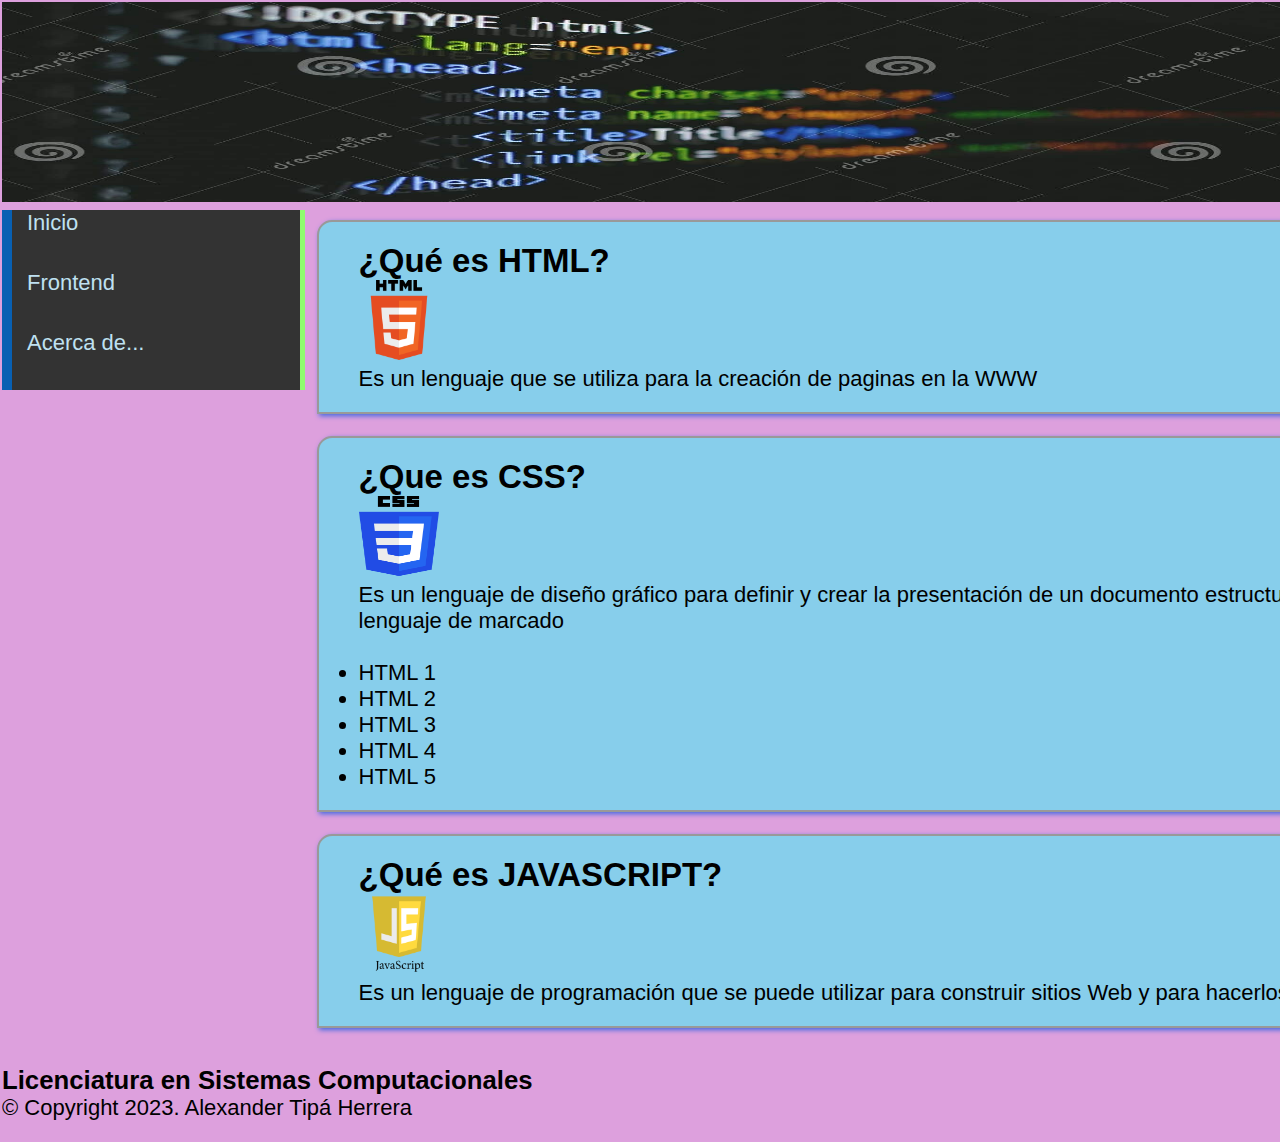
<file: PRÁCTICA 6/index.html>
<!DOCTYPE html>
<html lang="en">
<head>
    <meta charset="UTF-8">
    <meta name="viewport" content="width=device-width, initial-scale=1.0">
    <title>Inicio</title>
    <link rel="stylesheet" href="css/style.css">
</head>
<body>
    <table width="100%" border="0">
        <tr><!--Encabezado-->
            <td colspan="2">
                <img src="imagenes/banner-de-desarrollo-web-fronten.jpg" width="1515" height="200">
            </td>
        </tr>
        <tr>
            <td rowspan="3" width="20%"><!--Menu-->
                <ul>
                    <li><a href="index.html">Inicio</a></li>
                    <li><a href="frontend.html">Frontend</a></li>
                    <li><a href="acerca.html">Acerca de...</a></li>
                </ul>
            </td>
            <td><!--Sección-->
                <div>
                    <h2>¿Qué es HTML?</h2>
                    <img src="imagenes/HTML5_logo.png" width="80px" height="80px">
                    <p>Es un lenguaje que se utiliza para la creación de paginas en la WWW</p>
                </div>
            </td>
        </tr>
        <tr>
            <td><!--Sección-->
                <div>
                    <h2>¿Que es CSS?</h2>
                    <img src="imagenes/CSS3_logo.png" width="80px" height="80px">
                    <p>Es un lenguaje de diseño gráfico para definir y crear la presentación de un documento estructurado escrito en un lenguaje de marcado</p>
                    <br
                    <ul>
                        <li>HTML 1</li>
                        <li>HTML 2</li>
                        <li>HTML 3</li>
                        <li>HTML 4</li>
                        <li>HTML 5</li>
                    </ul>
                </div>
            </td>
        </tr>
        <tr>
            <td><!--Sección-->
                <div>                <h2>¿Qué es JAVASCRIPT?</h2>
                    <img src="imagenes/js-logo.png" width="80px" height="80px">
                    <p>Es un lenguaje de programación que se puede utilizar para construir sitios Web y para hacerlos más interactivos</p></div>
            </td>
        </tr>
        <tr height="100px"><!--Pir de pagina-->
            <td colspan="2">
                <br>
                <h3>Licenciatura en Sistemas Computacionales</h3>
                <p>&copy; Copyright 2023. Alexander Tipá Herrera</p>
            </td>
        </tr>

    </table>
</body>
</html>
</file>
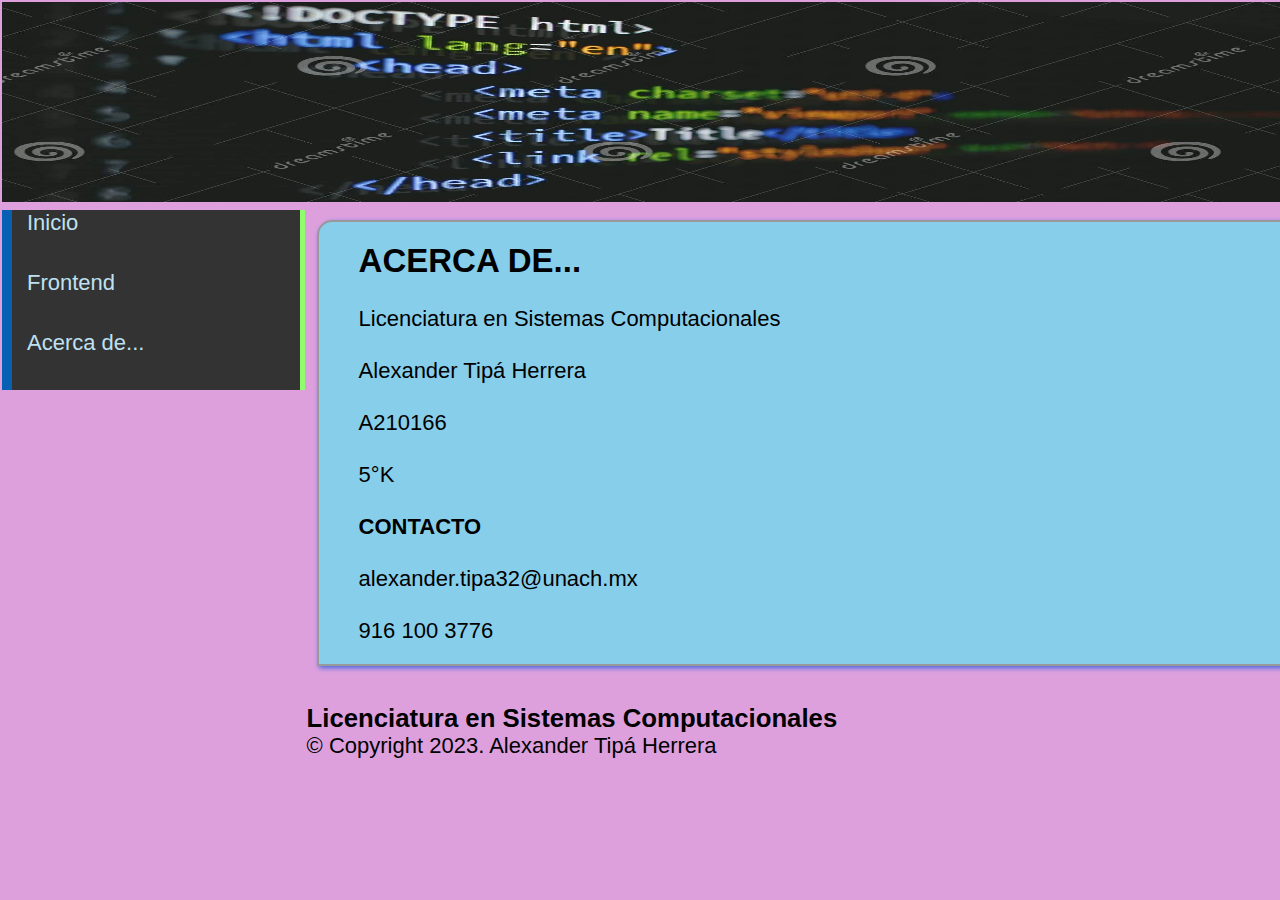
<file: PRÁCTICA 6/acerca.html>
<!DOCTYPE html>
<html lang="en">
<head>
    <meta charset="UTF-8">
    <meta name="viewport" content="width=device-width, initial-scale=1.0">
    <title>Acerca de</title>
    <link rel="stylesheet" href="css/style.css">
</head>
<body>
    <table width="100%" border="0">
        <tr><!--Encabezado-->
            <td colspan="2">
                <img src="imagenes/banner-de-desarrollo-web-fronten.jpg" width="1515" height="200">
            </td>
        </tr>
        <tr>
            <td rowspan="3" width="20%"><!--Menu-->
                <ul>
                    <li><a href="index.html">Inicio</a></li>
                    <li><a href="frontend.html">Frontend</a></li>
                    <li><a href="acerca.html">Acerca de...</a></li>
                </ul>
            </td>
            <td><!--Sección-->
                <div>
                    <h2>ACERCA DE...</h2>
                    <br>
                    <p>Licenciatura en Sistemas Computacionales</p>
                    <br>
                    <p>Alexander Tipá Herrera</p>
                    <br>
                    <p>A210166</p>
                    <br>
                    <p>5°K</p>
                    <br>
                    <H4>CONTACTO</H4>
                    <br>
                    <p>alexander.tipa32@unach.mx</p>
                    <br>
                    <p>916 100 3776</p>
            </td>
        </tr>
        <tr height="100px"><!--Pir de pagina-->
            <td colspan="2">
                <br>
                <h3>Licenciatura en Sistemas Computacionales</h3>
                <p>&copy; Copyright 2023. Alexander Tipá Herrera</p>
            </td>
        </tr>

    </table>
</body>
</html>
</file>
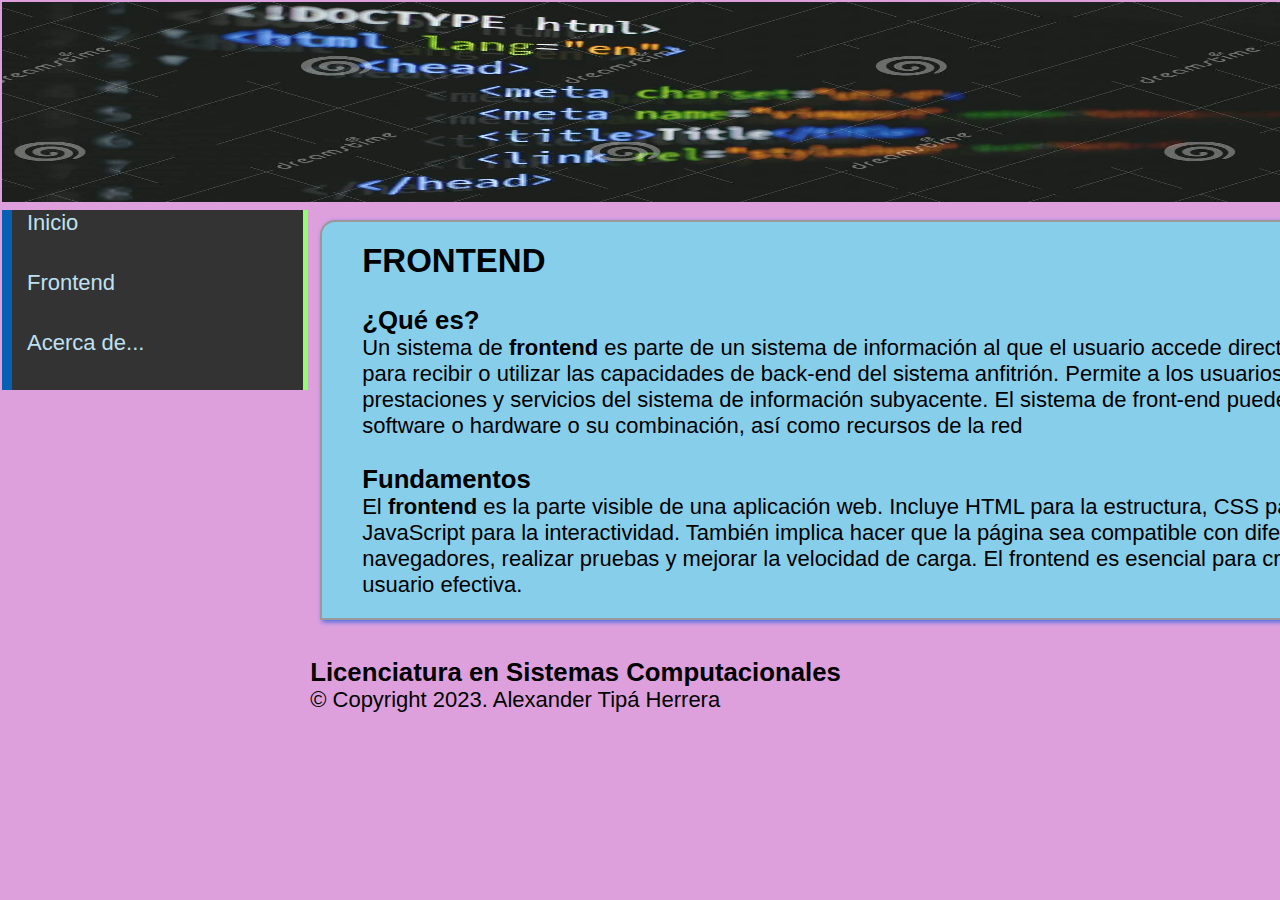
<file: PRÁCTICA 6/frontend.html>
<!DOCTYPE html>
<html lang="en">
<head>
    <meta charset="UTF-8">
    <meta name="viewport" content="width=device-width, initial-scale=1.0">
    <title>Frontend</title>
    <link rel="stylesheet" href="css/style.css">
</head>
<body>
    <table width="100%" border="0">
        <tr><!--Encabezado-->
            <td colspan="2">
                <img src="imagenes/banner-de-desarrollo-web-fronten.jpg" width="1533" height="200">
            </td>
        </tr>
        <tr>
            <td rowspan="3" width="20%"><!--Menu-->
                <ul>
                    <li><a href="index.html">Inicio</a></li>
                    <li><a href="frontend.html">Frontend</a></li>
                    <li><a href="acerca.html">Acerca de...</a></li>
                </ul>
            </td>
            <td><!--Sección-->
                <div>
                    <h2>FRONTEND</h2>
                    <br>
                    <h3>¿Qué es?</h3>
                    <p>Un sistema de <b>frontend</b> es parte de un sistema de información al que el usuario accede directamente e interactua para recibir o utilizar las capacidades de back-end del sistema anfitrión. Permite a los usuarios acceder y solicitar las prestaciones y servicios del sistema de información subyacente. El sistema de front-end puede ser una aplicación de software o hardware o su combinación, así como recursos de la red</p>
                    <br>
                    <h3>Fundamentos</h3>
                    <p>El <b>frontend</b> es la parte visible de una aplicación web. Incluye HTML para la estructura, CSS para el estilo y JavaScript para la interactividad. También implica hacer que la página sea compatible con diferentes dispositivos y navegadores, realizar pruebas y mejorar la velocidad de carga. El frontend es esencial para crear una experiencia de usuario efectiva.</p>
                    
                </div>
            </td>
        </tr>
        <tr height="100px"><!--Pir de pagina-->
            <td colspan="2">
                <br>
                <h3>Licenciatura en Sistemas Computacionales</h3>
                <p>&copy; Copyright 2023. Alexander Tipá Herrera</p>
            </td>
        </tr>

    </table>
</body>
</html>
</file>
<file: PRÁCTICA 6/css/style.css>
body{
    background-color: #DDA0DD;
    font-family:'open sans', 'helvetica neue', helvetica, arial, sans-serif;
    font-size: 22px;
}
td{
    vertical-align: text-top;
}
ul{
    list-style-type: none;
}
a{
    text-decoration: none;
    color: #4169E1;
}
div{
    color: 999999;
    height: 100%;
    height: 100%;
    padding: 20px 10px 20px 40px;
    margin: 10px;
    border: 1px solid #9400D3;
    background-color: #87CEEB;
    border-radius: 15px;
    border: solid 2px #999999;
    border-radius: 15px 0px 15px 0px;
    box-shadow: 2px 2px 5px #4169E1;
}

*{
    padding: 0px;
    margin: 0px;
}
ul{
    list-style: none;
}
ul li{
    font-family: 'segoe UI', tamoha, geneva, verdana, sans-serif;
    font-size: 22px;
    height: 60px;
}
ul li a{
    height: 60px;
    background-color: #333;
    display: block;
    border-left: 10px solid rgb(8,96,179);
    border-right: 5px solid rgb(144,253,111);
    padding-left: 15px;
    text-decoration: none;
    color: #bfe1f1
}
ul li a:hover{
    margin-left: 10px;
    color:#b9b7b7;
    background-color: #0b1741;
    transform: matrix3d(4deg);
    -moz-transform: matrix3d(4deg);
    -webkit-transform: matrix3d(4deg);
}
td{
    vertical-align: top;
}
</file>
